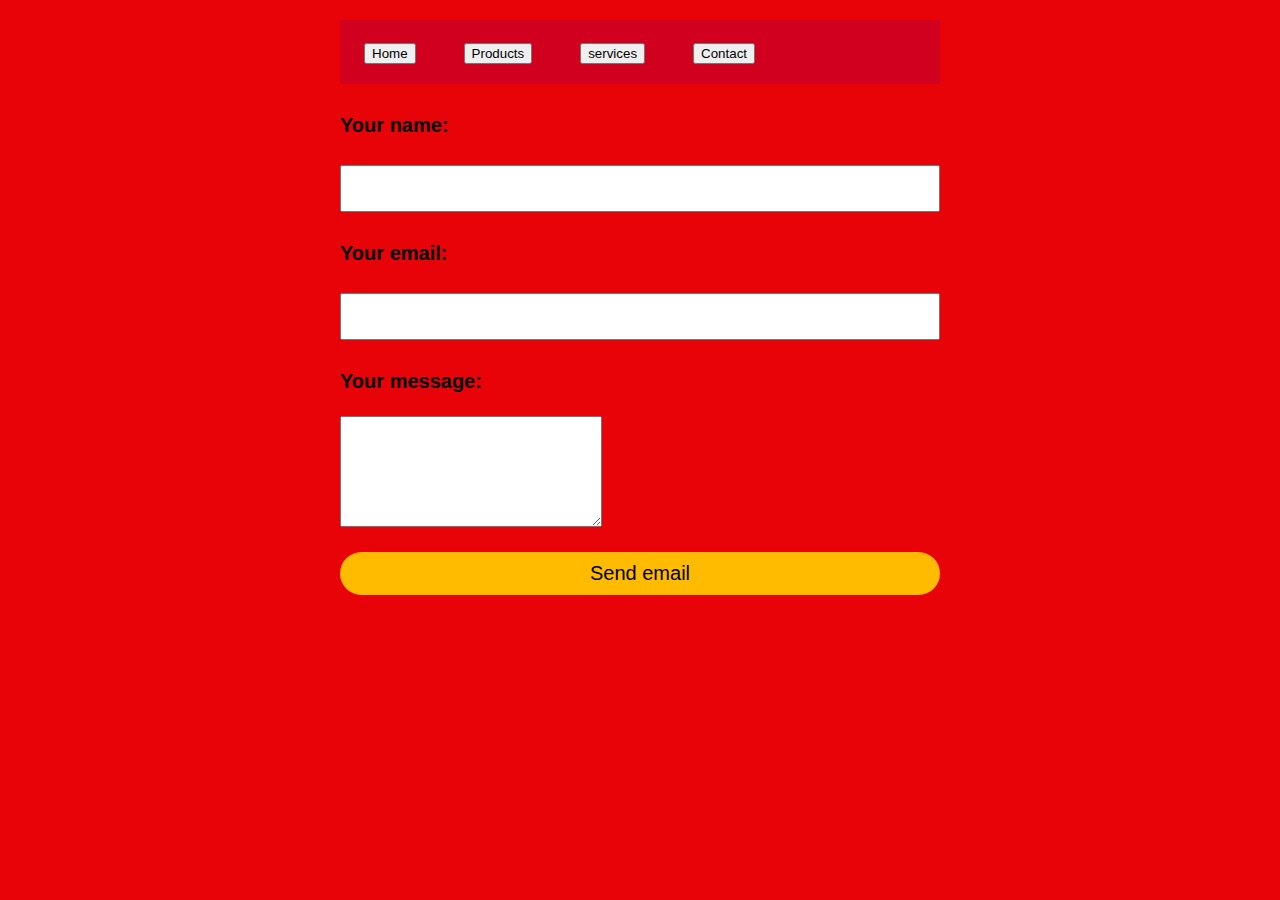
<file: nuka-cola/contact.html>
<!DOCTYPE html>
<html>
<head>
  <meta charset="utf-8">
  <meta name="viewport" content="width=device-width">
  <title>replit</title>
  <link href="style.css" rel="stylesheet" type="text/css" />
  <style>
    body {
      background-color: #e80309;
    }
  </style>
  <style>
    h2 {
      color: white;
      font-family: Gothic 821 Condensed, sans-serif;
      font-weight: bold;
      font-style: italic;
      text-decoration: underline;
    }
  </style>
</head>
<body>
  <div class="toolbar">
    <ul>
      <li><a href="index.html"><button class="toolbar-button">Home</button></a></li>
      <li><a href=products.html><button class="toolbar-button">Products</button></a></li>
      <li><a href=services.html><button class="toolbar-button">services</button></a></li>
      <li><a href="contact.html"><button class="toolbar-button">Contact</button></a></li>
    </ul>
  </div>

  <form id="contact_form" action="#" method="POST" enctype="multipart/form-data">
    <div class="row">
      <label class="required" for="name">Your name:</label><br />
      <input id="name" class="input" name="name" type="text" value="" size="30" /><br />
      <span id="name_validation" class="error_message"></span>
    </div>
    <div class="row">
      <label class="required" for="email">Your email:</label><br />
      <input id="email" class="input" name="email" type="text" value="" size="30" /><br />
      <span id="email_validation" class="error_message"></span>
    </div>
    <div class="row">
      <label class="required" for="message">Your message:</label><br />
      <textarea id="message" class="input" name="message" rows="7" cols="30"></textarea><br />
      <span id="message_validation" class="error_message"></span>
    </div>

      <input id="submit_button" type="submit" value="Send email" />
  </form>
</file>
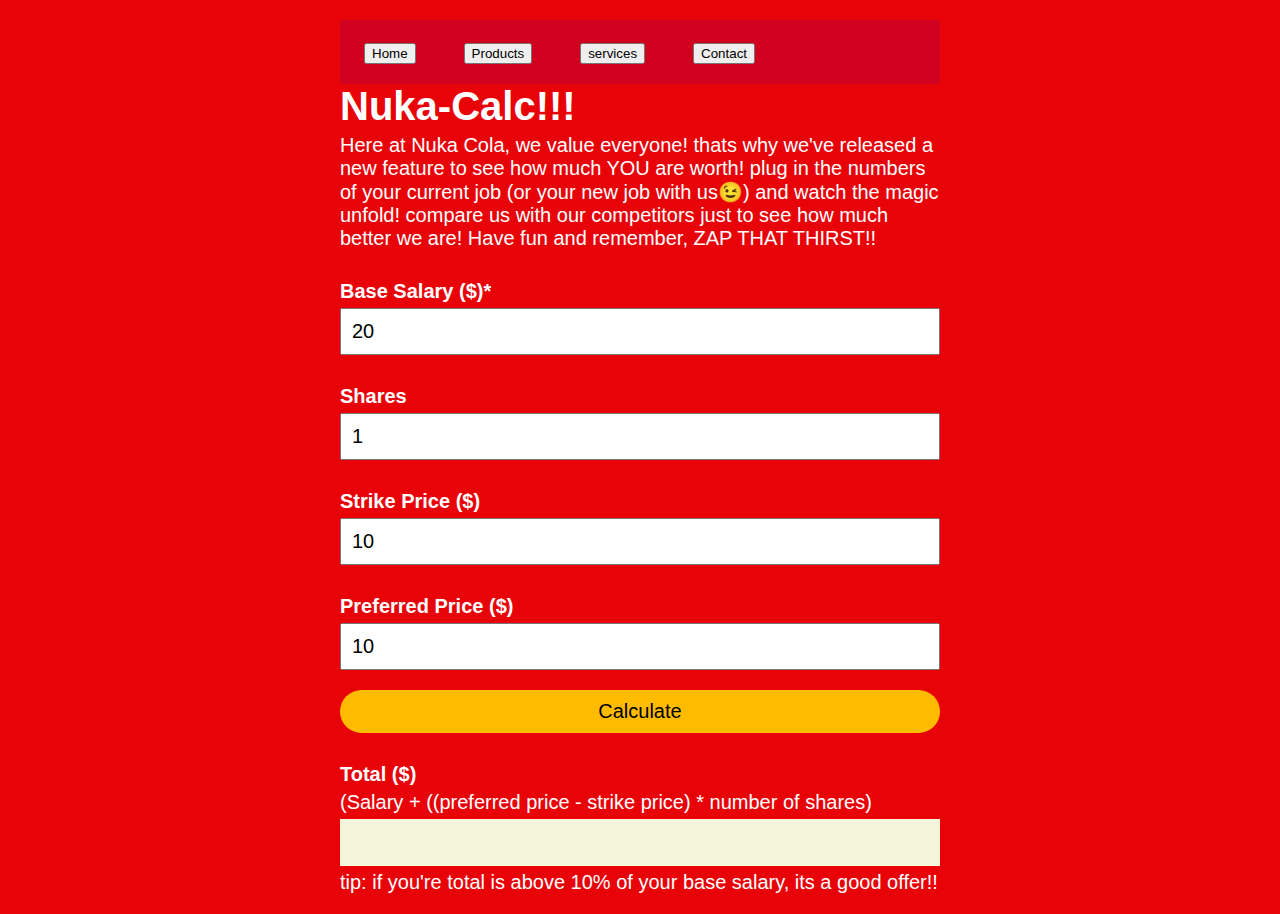
<file: nuka-cola/services.html>
<!DOCTYPE html>
<html>

<head>
  <meta charset="UTF-8" />
  <meta name="viewport" content="width=device-width, initial-scale=1.0" />
  <title>Calculation Service!</title>
  <link rel="stylesheet" href="styles.css" />
</head>

  <style>
    body {
      background-color: #e80309;
    }
  </style>
  
<body>

  <div class="toolbar">
    <ul>
      <li><a href="index.html"><button class="toolbar-button">Home</button></a></li>
      <li><a href=products.html><button class="toolbar-button">Products</button></a></li>
      <li><a href=services.html><button class="toolbar-button">services</button></a></li>
      <li><a href="contact.html"><button class="toolbar-button">Contact</button></a></li>
    </ul>
  </div>
      
  <h1>Nuka-Calc!!! </h1>
  <p>Here at Nuka Cola, we value everyone! thats why we've released a new feature to see how much YOU are worth! plug in the numbers of your current job (or your new job with us😉) and watch the magic unfold! compare us with our competitors just to see how much better we are! Have fun and remember, ZAP THAT THIRST!!</p>

  <form id="calculator">
    <label for="salary">Base Salary ($)*</label>
    <input type="number" id="salary" name="salary" min="1" required value="20" />

    <!-- <label for="quantity">Quantity (0–200)*</label>
    <p>Save 5% when you order 100 or more hats.</p>
    <input type="range" id="quantity" name="quantity" min="0" max="200" step="25" value="50" list="markers" required />
    <datalist id="markers">
      <option value="0" label="000"></option>
      <option value="50" label="050"></option>
      <option value="100" label="100"></option>
      <option value="150" label="150"></option>
      <option value="200" label="200"></option>
    </datalist> -->

    <label for="shares">Shares</label>
    <input type="number" id="shares" name="shares" min="0" value="1" />

    <label for="strikePrice">Strike Price ($)</label>
    <input type="number" id="strikePrice" name="strikePrice" value="10" />

    <label for="preferredPrice">Preferred Price ($)</label>
    <input type="number" id="preferredPrice" name="preferredPrice" value="10" />

    <input type="submit" value="Calculate" />

    <label for="total">Total ($)</label>
    <p>(Salary + ((preferred price - strike price) * number of shares)</p>
    <input type="number" id="total" name="total" min="0.01" step="0.01" readonly />
  </form>

  <p> tip: if you're total is above 10% of your base salary, its a good offer!!</p>

  <script src="script.js"></script>
</body>

</html>
</file>
<file: nuka-cola/style.css>
html {
  font-size: 20px;
}

body {
  font-family: ui-system, sans-serif;
  margin: 0 auto;
  max-width: 30rem;
  padding: 1rem;
}

h1 {
  margin-block: 0;
  color: white;
}

p {
  margin-block-end: 0;
  margin-block-start: 0.25rem;
  color: white;
}

label {
  display: block;
  font-weight: bold;
  margin-block-start: 1.5rem;
}

input {
  box-sizing: border-box;
  font-size: inherit;
  margin-block-start: 0.25rem;
  padding: 0.5rem;
  width: 100%;
}

input[readonly] {
  background-color: beige;
  border-color: transparent;
}

input[type='submit'] {
  background-color: #ffbb00;
  border-radius: 3rem;
  border: none;
  color: black;
  cursor: pointer;
  margin-block-start: 1rem;
}

input[type='submit']:hover,
input[type='submit']:focus {
  background-color: #bd8a00;
}

input[type='range'] {
  margin-block-end: 0;
  margin-inline: 0;
  padding: 0;
}

datalist {
  display: flex;
  justify-content: space-between;
}

option {
  padding: 0;
}
.toolbar ul {
  list-style-type: none;
  margin: 0;
  padding: 0;
  overflow: hidden;
  background-color: #d1001f;
  display: flex;
}
.toolbar li {
  float: left;
}
.toolbar li a {
  display: block;
  color: indianred;
  text-align: center;
  padding: 20px 24px; /* Increase padding to make buttons bigger */
  text-decoration: none;
  font-size: 20px; /* Increase font size to make buttons bigger */
}
.toolbar li a:hover {
  background-color: #800020	;
}
</file>
<file: nuka-cola/styles.css>
html {
  font-size: 20px;
}

body {
  font-family: ui-system, sans-serif;
  margin: 0 auto;
  max-width: 30rem;
  padding: 1rem;
}

h1 {
  margin-block: 0;
  color: white;
}

p {
  margin-block-end: 0;
  margin-block-start: 0.25rem;
  color: white;
}

label {
  display: block;
  font-weight: bold;
  margin-block-start: 1.5rem;
  color: white;
}

input {
  box-sizing: border-box;
  font-size: inherit;
  margin-block-start: 0.25rem;
  padding: 0.5rem;
  width: 100%;
}

input[readonly] {
  background-color: beige;
  border-color: transparent;
}

input[type='submit'] {
  background-color: #ffbb00;
  border-radius: 3rem;
  border: none;
  color: black;
  cursor: pointer;
  margin-block-start: 1rem;
}

input[type='submit']:hover,
input[type='submit']:focus {
  background-color: #bd8a00;
}

input[type='range'] {
  margin-block-end: 0;
  margin-inline: 0;
  padding: 0;
}

datalist {
  display: flex;
  justify-content: space-between;
}

option {
  padding: 0;
}

.toolbar ul {
  list-style-type: none;
  margin: 0;
  padding: 0;
  overflow: hidden;
  background-color: #d1001f;
  display: flex;
}
.toolbar li {
  float: left;
}
.toolbar li a {
  display: block;
  color: indianred;
  text-align: center;
  padding: 20px 24px; /* Increase padding to make buttons bigger */
  text-decoration: none;
  font-size: 20px; /* Increase font size to make buttons bigger */
}
.toolbar li a:hover {
  background-color: #800020	;
}
</file>
